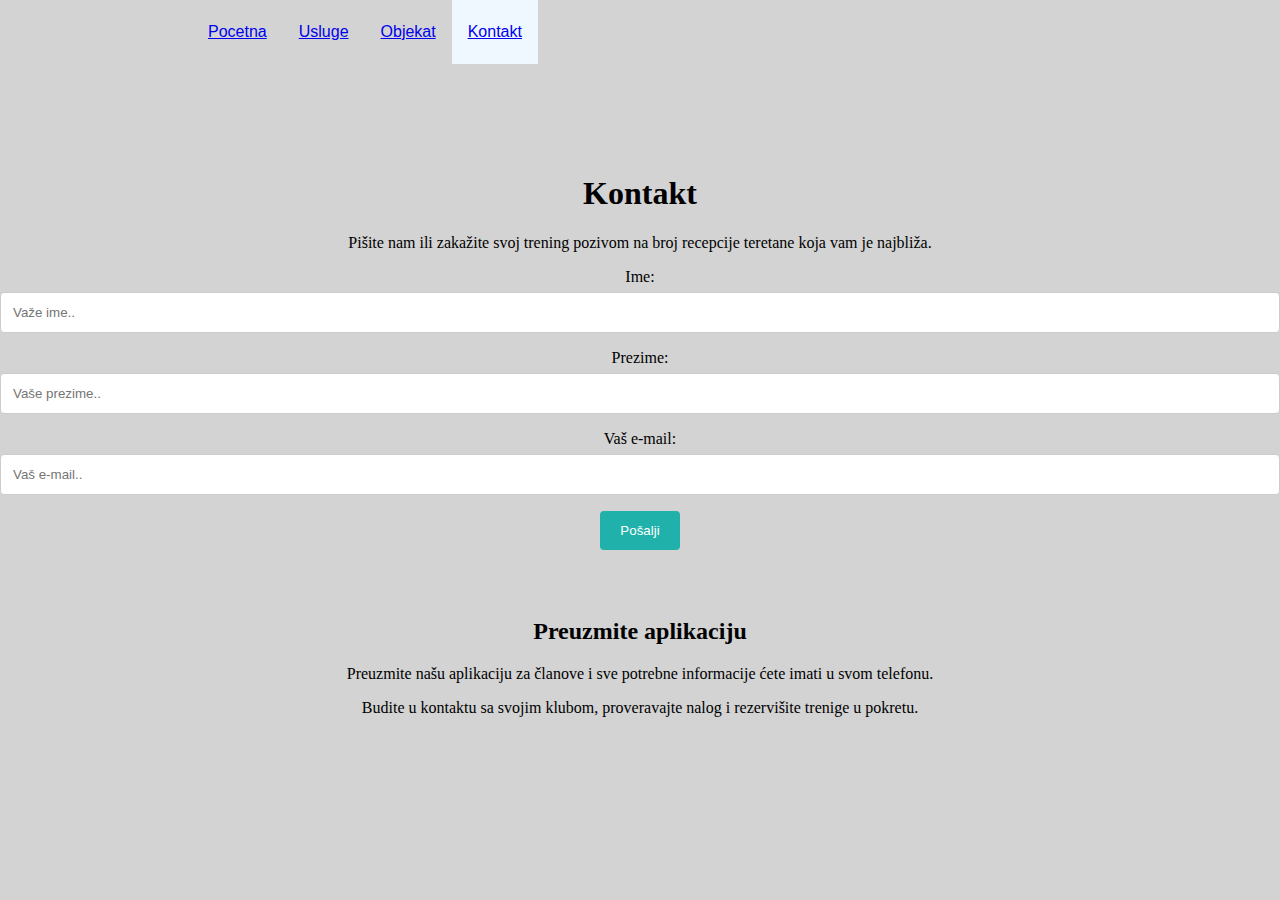
<file: kontakt.html>
<!DOCTYPE html>
<html lang="en">

<head>
    <meta charset="UTF-8">
    <meta name="viewport" content="width=device-width, initial-scale=1.0">
    <link rel="stylesheet" href="stilovi/stilkontakt.css">
    <title>Document</title>
</head>

<body>
    <div id="wrap">
        <nav class="meni">
            <ul>
                <li><a href="index.html">Pocetna</a></li>
                <li><a href="usluge.html">Usluge</a></li>
                <li><a href="objekat.html">Objekat</a></li>
                <li style="background-color: aliceblue;"><a href="#">Kontakt</a></li>
            </ul>

        </nav>

        <header>
            <div id="head">
                <h1>Kontakt</h1>
                <p>Pišite nam ili zakažite svoj trening pozivom na broj recepcije teretane koja vam je najbliža.
                </p>

                <form action="">
                    <label for="ime">Ime: </label>
                    <input type="text" id="ime" name="ime" placeholder="Važe ime..">

                    <label for="prezime">Prezime: </label>
                    <input type="text" name="prezime" id="prezime" placeholder="Vaše prezime..">

                    <label for="mail">Vaš e-mail: </label>
                    <input type="email" name="mail" id="mail" placeholder="Vaš e-mail..">

                    <input type="submit" name="" id="" value="Pošalji">
                </form>

            </div>


        </header>

        <div id="aplikacija">
            <h2>Preuzmite aplikaciju</h2>
            <p>Preuzmite našu aplikaciju za članove i sve potrebne informacije ćete imati u svom telefonu.
            </p>

            <p>Budite u kontaktu sa svojim klubom, proveravajte nalog i rezervišite trenige u pokretu.</p>

        </div>

    </div>
</body>

</html>
</file>
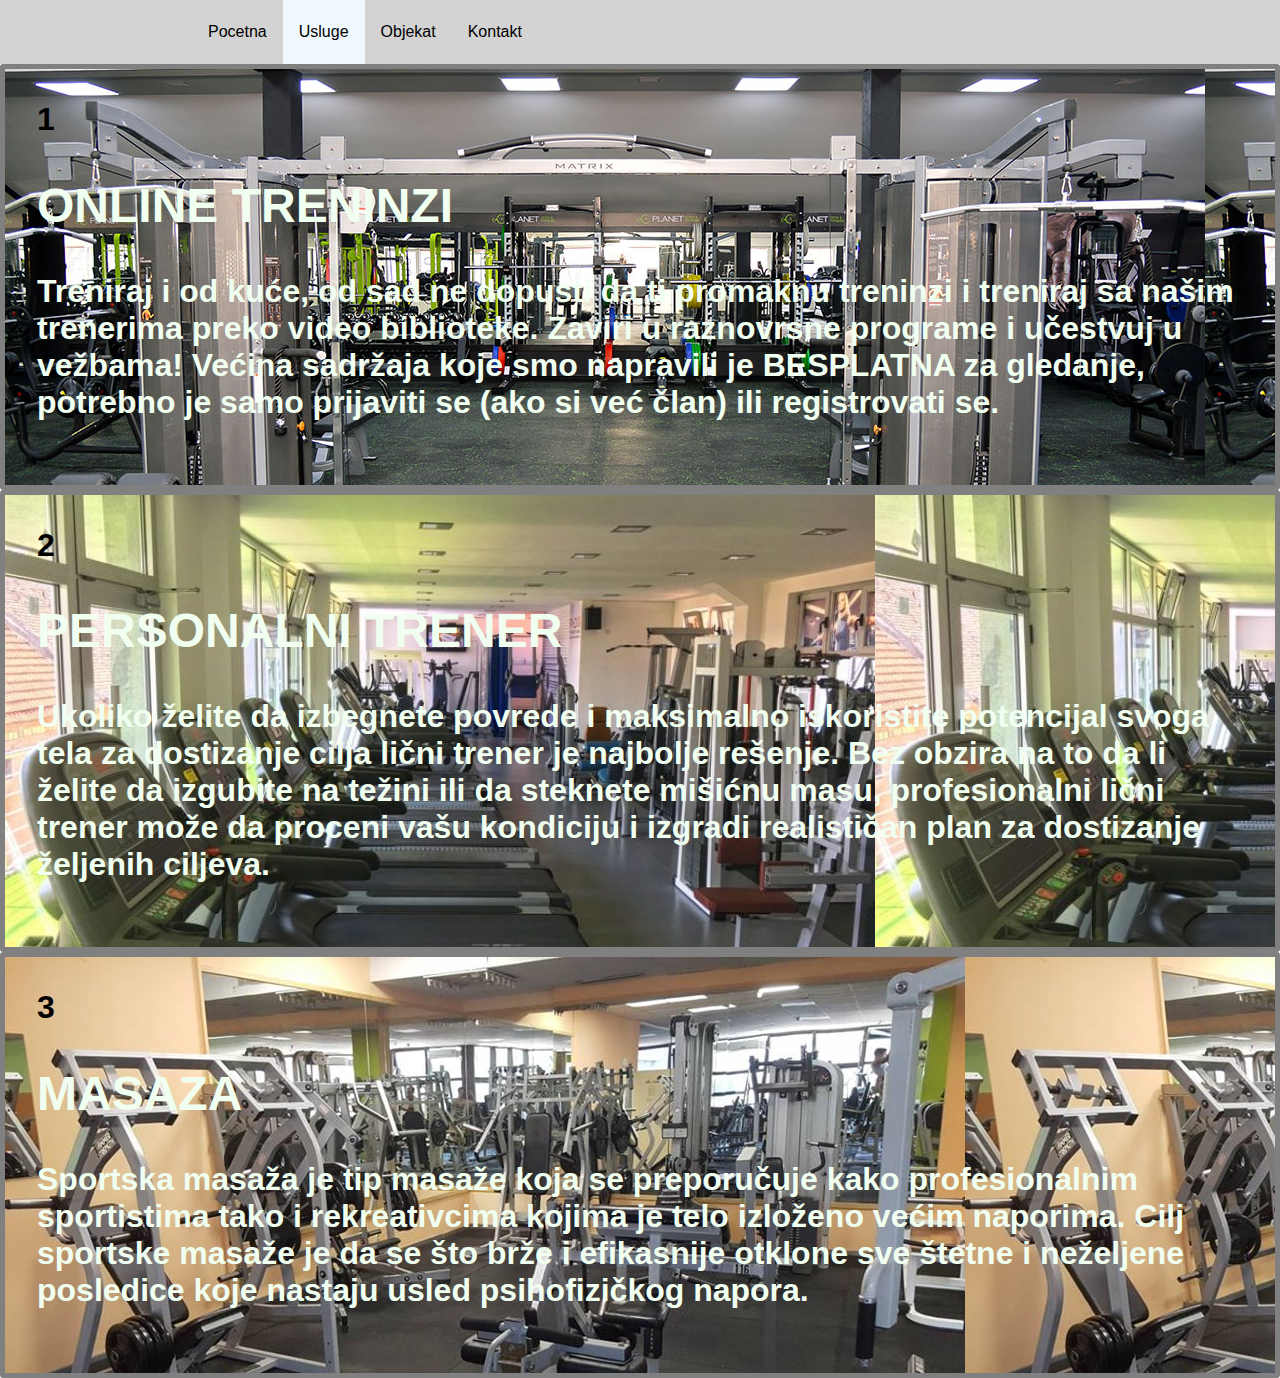
<file: usluge.html>
<!DOCTYPE html>
<html lang="en">
<head>
    <meta charset="UTF-8">
    <meta name="viewport" content="width=device-width, initial-scale=1.0">
    <title>Document</title>
    <link rel="stylesheet" href="stilovi/stilusluge.css">
</head>
<body>
    <div class="wrapper">
        <nav class="meni">
            <ul>
                <li><a href="index.html">Pocetna</a></li>
                <li style="background-color: aliceblue;"><a href="#">Usluge</a></li>
                <li><a href="objekat.html">Objekat</a></li>
                <li><a href="kontakt.html">Kontakt</a></li>
            </ul>
        </nav>

        <div class="container">
            <div class="item item1">1
                <h2>ONLINE TRENINZI</h2>
                <p>
                    Treniraj i od kuće, od sad ne dopusti da ti promaknu treninzi i treniraj sa našim trenerima preko video biblioteke.
                    Zaviri u raznovrsne programe i učestvuj u vežbama! Većina sadržaja koje smo napravili je BESPLATNA za gledanje, potrebno je samo prijaviti se (ako si već član) ili registrovati se.

                </p>
            </div>
            <div class="item item2">2
            <h2>PERSONALNI TRENER</h2>
            <p>
                Ukoliko želite da izbegnete povrede i maksimalno iskoristite potencijal svoga tela za dostizanje cilja lični trener je najbolje rešenje. Bez obzira na to da li želite da izgubite na težini
                 ili da steknete mišićnu masu, profesionalni lični trener može da proceni vašu kondiciju i izgradi realističan plan za dostizanje željenih ciljeva.
            </p>
             </div>
            <div class="item item3">3
                <h2>MASAZA</h2>
                <p>
                    Sportska masaža je tip masaže koja se preporučuje kako profesionalnim sportistima tako i rekreativcima kojima je telo izloženo većim naporima. 
                    Cilj sportske masaže je da se što brže i efikasnije otklone sve štetne i neželjene posledice koje nastaju usled psihofizičkog napora.

                </p>
            </div>
        </div>
      </div>    
    
</body>
</html>
</file>
<file: stilovi/stilkontakt.css>
body {
    margin: 0;
    background-color: lightgray;
    height: 100%;
}

input[type=submit] {
    background-color: lightseagreen;
    color: white;
    padding: 12px 20px;
    border: none;
    border-radius: 4px;
    cursor: pointer;
    display: flex;
    justify-content: center;
    text-align: center;
    margin: auto;
    
  }

  form {
      text-align: center;
      display: grid;
  }

  .meni {
    padding-left: 15%;
    display: flex;
    z-index: 5;
    color: white;
    height: 4em;
    font-family: sans-serif;
    position: sticky;
    top: 0;
    background-color: lightgray;

}

.meni>ul {
    list-style-type: none;
    padding: 0;
    margin: 0;
    display: flex;
    flex: 4;
    align-items: center;
}
  
.meni>ul>li{
    margin: 0;
    height: 4em;
    display: flex;
    align-items: center;
    padding: 0 1em;
}

.meni>ul>li:hover{
    background-color:rgba(17, 170, 150, 0.5)
}


  #wrap{
    display: grid;
    grid-template-rows: 4em 60% auto;
    align-items: stretch;
    align-content: space-between;
    
    

}

#head {
    margin-top: 6em;
    text-align: center;
}

#aplikacija{
    margin-top: 4em;
}

input[type=text], input[type=email] {
    width: 100%;
    padding: 12px;
    border: 1px solid #ccc;
    border-radius: 4px;
    box-sizing: border-box;
    margin-top: 6px;
    margin-bottom: 16px;
    
  }

  p, h1, h2, label{
      text-align: center;
      
  }

  label {
      display: block ;
  }
</file>
<file: stilovi/stilusluge.css>
body {
    margin: 0;
    
}

a {
    text-decoration: none;
    color: black;
}
.meni {
    padding-left: 15%;
    display: flex;
    z-index: 5;
    color: white;
    height: 4em;
    font-family: sans-serif;
    position: sticky;
    top: 0;
    background-color: lightgray;

}

.meni>ul {
    list-style-type: none;
    padding: 0;
    margin: 0;
    display: flex;
    flex: 4;
    align-items: center;
}
  
.meni>ul>li{
    margin: 0;
    height: 4em;
    display: flex;
    align-items: center;
    padding: 0 1em;
}

.meni>ul>li:hover{
    background-color:rgba(17, 170, 150, 0.5)
}



.item {
    padding: 2rem;
    border: 5px solid gray;
    border-radius: 3px;
    font-size: 2em;
    font-family: sans-serif;
    font-weight: bold;
    background-color: lightgray;
    
}

.container {
    display: flex;
    flex-direction: column;
    
}

.item1 {background-image: url('../slike/slikateretane2.jpg'); background-repeat: repeat; }
.item2 {background-image: url('../slike/slikateretane3.jpg'); background-repeat: repeat;}
.item3 {background-image: url('../slike/slikateretane4.jpg'); background-repeat: repeat;}


h2,p {
    font-weight: 900;
    opacity: 1  ;
    z-index: 3;
    color: honeydew;
    
}
</file>
